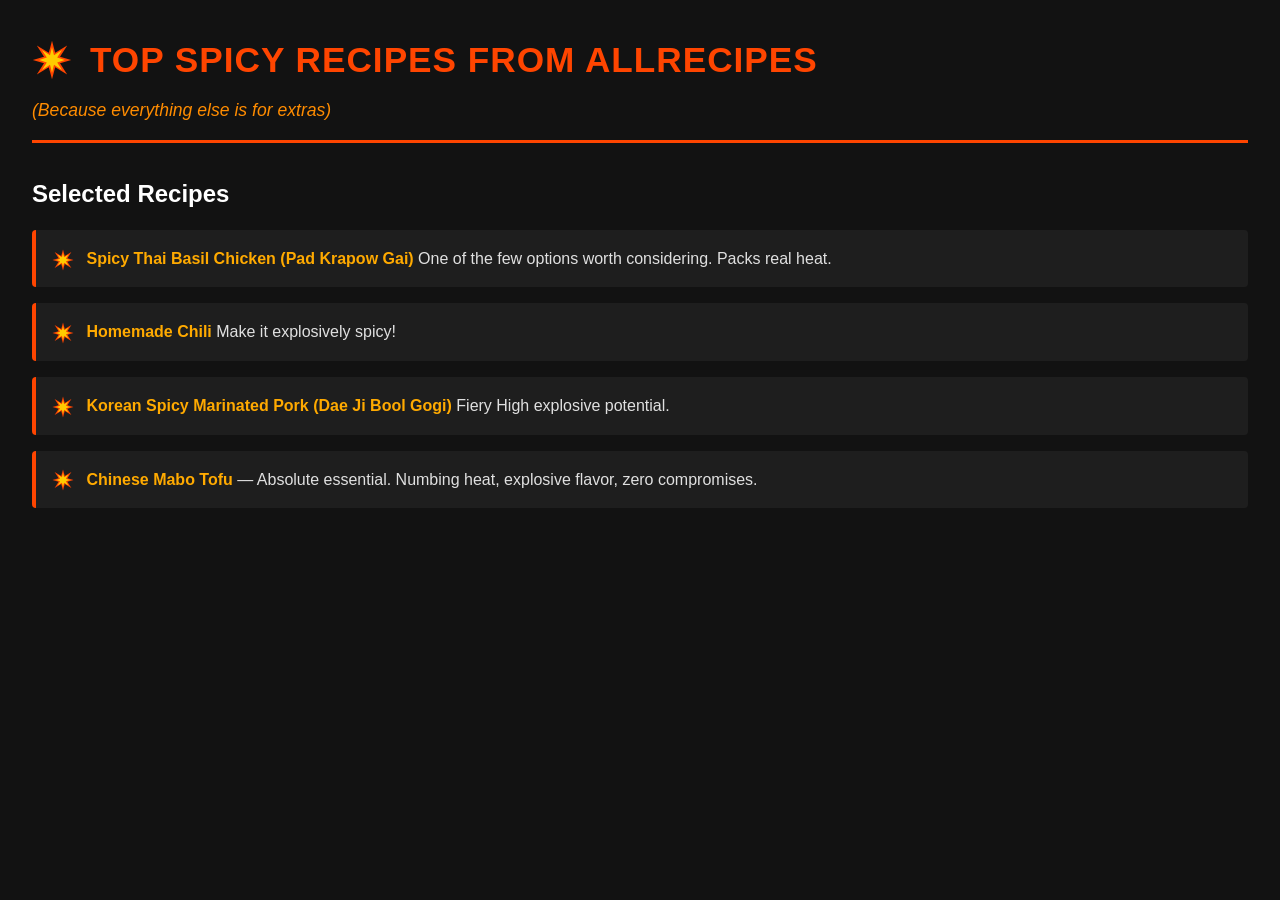
<file: index.html>
<!DOCTYPE html>
<html lang="en">
<head>
  <meta charset="UTF-8">
  <meta name="viewport" content="width=device-width, initial-scale=1.0">
  <title>Top Spicy Recipes from Allrecipes (Because Everything Else is for Extras)</title>
  <link rel="stylesheet" href="styles.css">
</head>
<body>

  <header>
    <h1>
      <svg class="explosion-icon title-icon" viewBox="0 0 100 100" width="40" height="40" aria-hidden="true">
        <path fill="#FF4500" d="M50,2 L58,32 L88,14 L70,42 L98,50 L70,58 L88,86 L58,68 L50,98 L42,68 L12,86 L30,58 L2,50 L30,42 L12,14 L42,32 Z" />
        <path fill="#FFCC00" d="M50,18 L55,38 L75,25 L63,44 L82,50 L63,56 L75,75 L55,62 L50,82 L45,62 L25,75 L37,56 L18,50 L37,44 L25,25 L45,38 Z" />
      </svg>
      Top Spicy Recipes from Allrecipes
    </h1>
    <p><em>(Because everything else is for extras)</em></p>
  </header>

  <main>
    <section>
      <h2>Selected Recipes</h2>
      <ul>
        <li>
          <svg class="explosion-icon" viewBox="0 0 100 100" width="22" height="22" aria-hidden="true">
            <path fill="#FF4500" d="M50,2 L58,32 L88,14 L70,42 L98,50 L70,58 L88,86 L58,68 L50,98 L42,68 L12,86 L30,58 L2,50 L30,42 L12,14 L42,32 Z" />
            <path fill="#FFCC00" d="M50,18 L55,38 L75,25 L63,44 L82,50 L63,56 L75,75 L55,62 L50,82 L45,62 L25,75 L37,56 L18,50 L37,44 L25,25 L45,38 Z" />
          </svg>
          <a href="thaichicken.html">Spicy Thai Basil Chicken (Pad Krapow Gai)</a>
           One of the few options worth considering. Packs real heat.
        </li>
        <li>
          <svg class="explosion-icon" viewBox="0 0 100 100" width="22" height="22" aria-hidden="true">
            <path fill="#FF4500" d="M50,2 L58,32 L88,14 L70,42 L98,50 L70,58 L88,86 L58,68 L50,98 L42,68 L12,86 L30,58 L2,50 L30,42 L12,14 L42,32 Z" />
            <path fill="#FFCC00" d="M50,18 L55,38 L75,25 L63,44 L82,50 L63,56 L75,75 L55,62 L50,82 L45,62 L25,75 L37,56 L18,50 L37,44 L25,25 L45,38 Z" />
          </svg>
          <a href="chilli.html">Homemade Chili</a>
          Make it explosively spicy!
        </li>
        <li>
          <svg class="explosion-icon" viewBox="0 0 100 100" width="22" height="22" aria-hidden="true">
            <path fill="#FF4500" d="M50,2 L58,32 L88,14 L70,42 L98,50 L70,58 L88,86 L58,68 L50,98 L42,68 L12,86 L30,58 L2,50 L30,42 L12,14 L42,32 Z" />
            <path fill="#FFCC00" d="M50,18 L55,38 L75,25 L63,44 L82,50 L63,56 L75,75 L55,62 L50,82 L45,62 L25,75 L37,56 L18,50 L37,44 L25,25 L45,38 Z" />
          </svg>
          <a href="koreanspicypork.html">Korean Spicy Marinated Pork (Dae Ji Bool Gogi)</a>
           Fiery High explosive potential.
        </li>
        <li>
          <svg class="explosion-icon" viewBox="0 0 100 100" width="22" height="22" aria-hidden="true">
            <path fill="#FF4500" d="M50,2 L58,32 L88,14 L70,42 L98,50 L70,58 L88,86 L58,68 L50,98 L42,68 L12,86 L30,58 L2,50 L30,42 L12,14 L42,32 Z" />
            <path fill="#FFCC00" d="M50,18 L55,38 L75,25 L63,44 L82,50 L63,56 L75,75 L55,62 L50,82 L45,62 L25,75 L37,56 L18,50 L37,44 L25,25 L45,38 Z" />
          </svg>
          <a href="mapotofu.html">Chinese Mabo Tofu</a>
          — Absolute essential. Numbing heat, explosive flavor, zero compromises.
        </li>
      </ul>
    </section>
  </main>

</body>
</html>
</file>
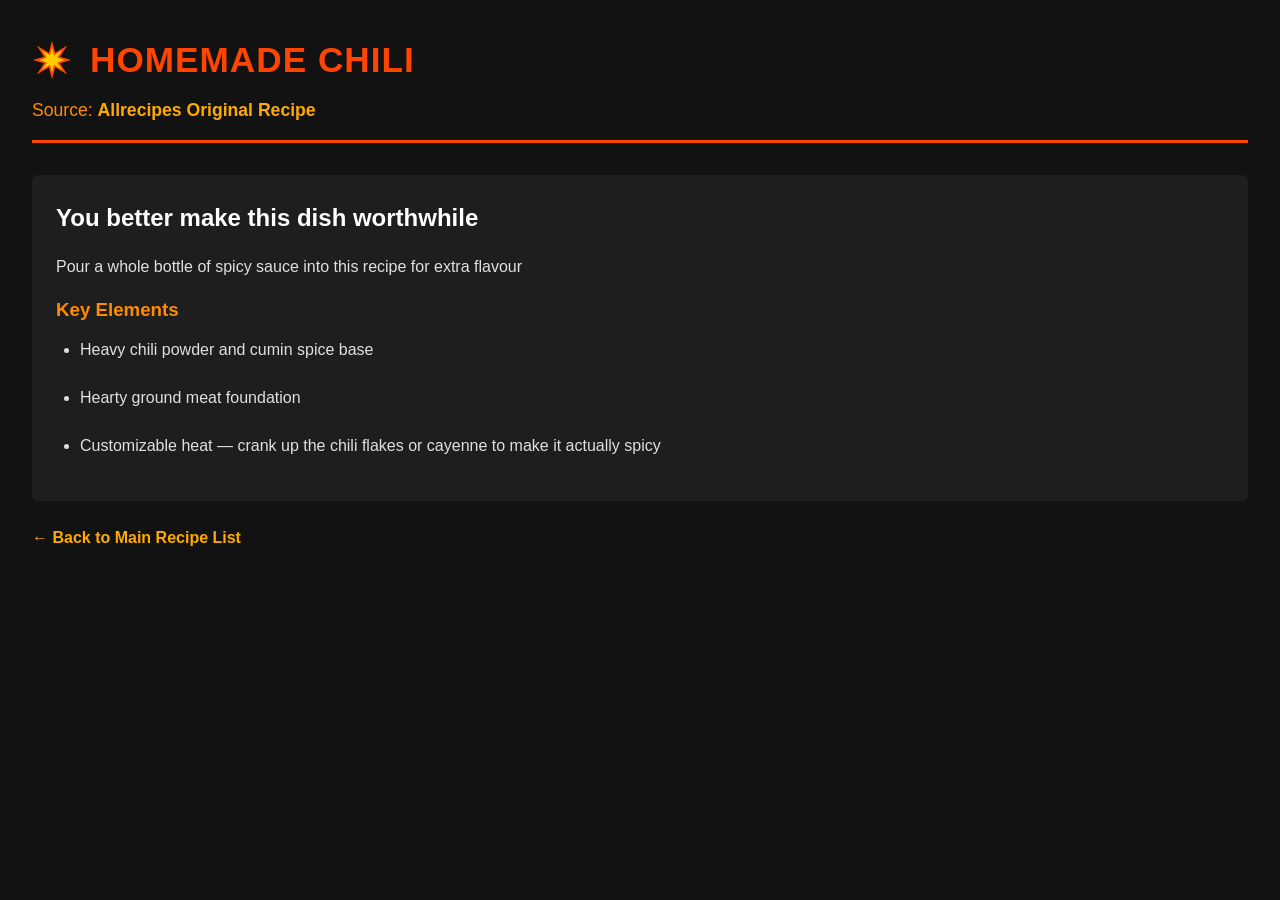
<file: chilli.html>
<!DOCTYPE html>
<html lang="en">
<head>
  <meta charset="UTF-8">
  <meta name="viewport" content="width=device-width, initial-scale=1.0">
  <title>Homemade Chili - Top Spicy Recipe Review</title>
  <link rel="stylesheet" href="styles.css">
</head>
<body>

  <header>
    <h1>
      <svg class="explosion-icon title-icon" viewBox="0 0 100 100" width="40" height="40" aria-hidden="true">
        <path fill="#FF4500" d="M50,2 L58,32 L88,14 L70,42 L98,50 L70,58 L88,86 L58,68 L50,98 L42,68 L12,86 L30,58 L2,50 L30,42 L12,14 L42,32 Z" />
        <path fill="#FFCC00" d="M50,18 L55,38 L75,25 L63,44 L82,50 L63,56 L75,75 L55,62 L50,82 L45,62 L25,75 L37,56 L18,50 L37,44 L25,25 L45,38 Z" />
      </svg>
      Homemade Chili
    </h1>
    <p>Source: <a href="https://www.allrecipes.com/recipe/255259/homemade-chili/" target="_blank" rel="noopener noreferrer">Allrecipes Original Recipe</a></p>
  </header>

  <main>
    <article>
      <h2> You better make this dish worthwhile</h2>
      <p>
        Pour a whole bottle of spicy sauce into this recipe for extra flavour
      </p>

      <h3>Key Elements</h3>
      <ul>
        <li>Heavy chili powder and cumin spice base</li>
        <li>Hearty ground meat foundation</li>
        <li>Customizable heat — crank up the chili flakes or cayenne to make it actually spicy</li>
      </ul>
    </article>

    <nav>
      <p><a href="index.html">← Back to Main Recipe List</a></p>
    </nav>
  </main>

</body>
</html>
</file>
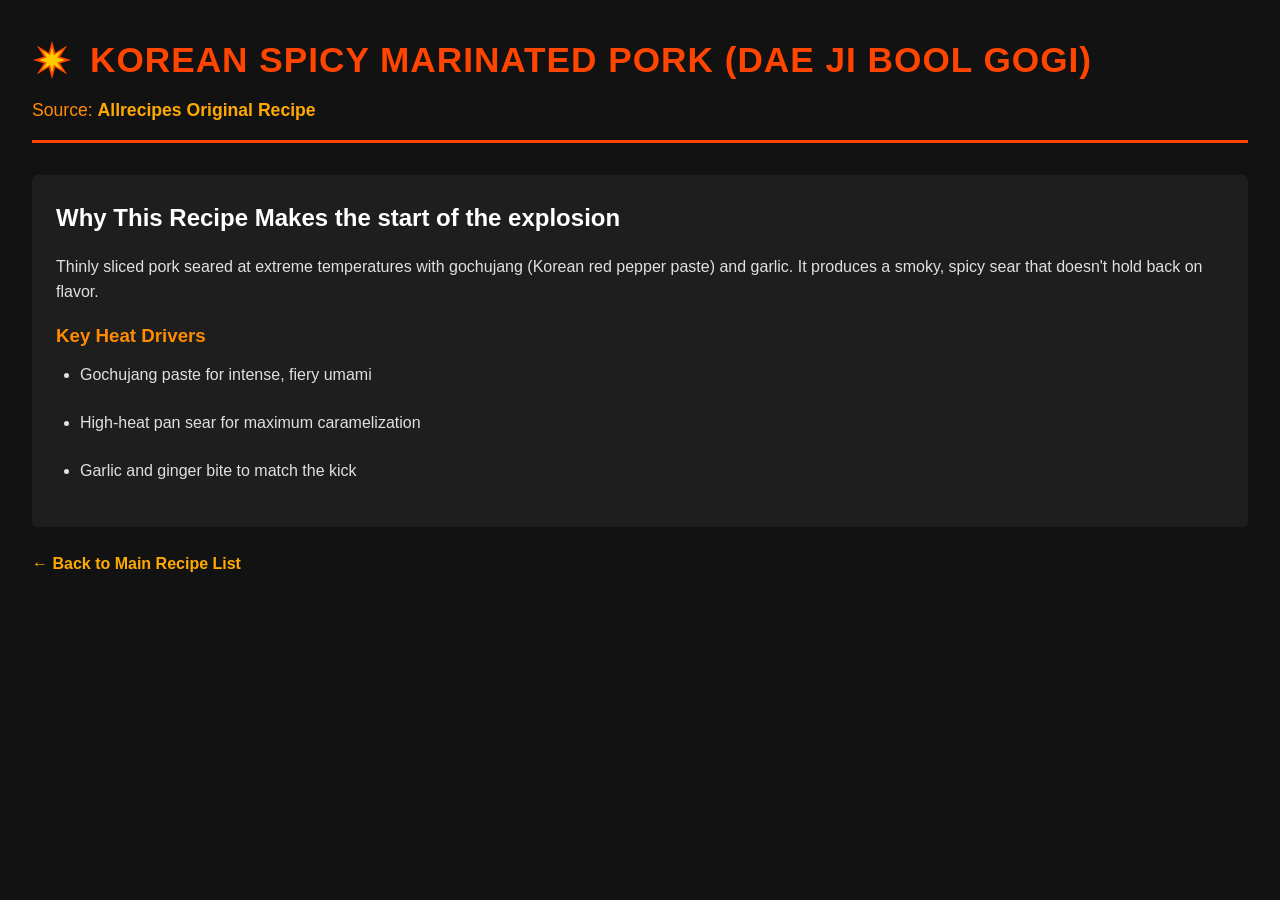
<file: koreanspicypork.html>
<!DOCTYPE html>
<html lang="en">
<head>
  <meta charset="UTF-8">
  <meta name="viewport" content="width=device-width, initial-scale=1.0">
  <title>Korean Spicy Marinated Pork - Top Spicy Recipe Review</title>
  <link rel="stylesheet" href="styles.css">
</head>
<body>

  <header>
    <h1>
      <svg class="explosion-icon title-icon" viewBox="0 0 100 100" width="40" height="40" aria-hidden="true">
        <path fill="#FF4500" d="M50,2 L58,32 L88,14 L70,42 L98,50 L70,58 L88,86 L58,68 L50,98 L42,68 L12,86 L30,58 L2,50 L30,42 L12,14 L42,32 Z" />
        <path fill="#FFCC00" d="M50,18 L55,38 L75,25 L63,44 L82,50 L63,56 L75,75 L55,62 L50,82 L45,62 L25,75 L37,56 L18,50 L37,44 L25,25 L45,38 Z" />
      </svg>
      Korean Spicy Marinated Pork (Dae Ji Bool Gogi)
    </h1>
    <p>Source: <a href="https://www.allrecipes.com/recipe/162036/korean-spicy-marinated-pork-dae-ji-bool-gogi/" target="_blank" rel="noopener noreferrer">Allrecipes Original Recipe</a></p>
  </header>

  <main>
    <article>
      <h2>Why This Recipe Makes the start of the explosion</h2>
      <p>
        Thinly sliced pork seared at extreme temperatures with gochujang (Korean red pepper paste) and garlic. It produces a smoky, spicy sear that doesn't hold back on flavor.
      </p>

      <h3>Key Heat Drivers</h3>
      <ul>
        <li>Gochujang paste for intense, fiery umami</li>
        <li>High-heat pan sear for maximum caramelization</li>
        <li>Garlic and ginger bite to match the kick</li>
      </ul>
    </article>

    <nav>
      <p><a href="index.html">← Back to Main Recipe List</a></p>
    </nav>
  </main>

</body>
</html>
</file>
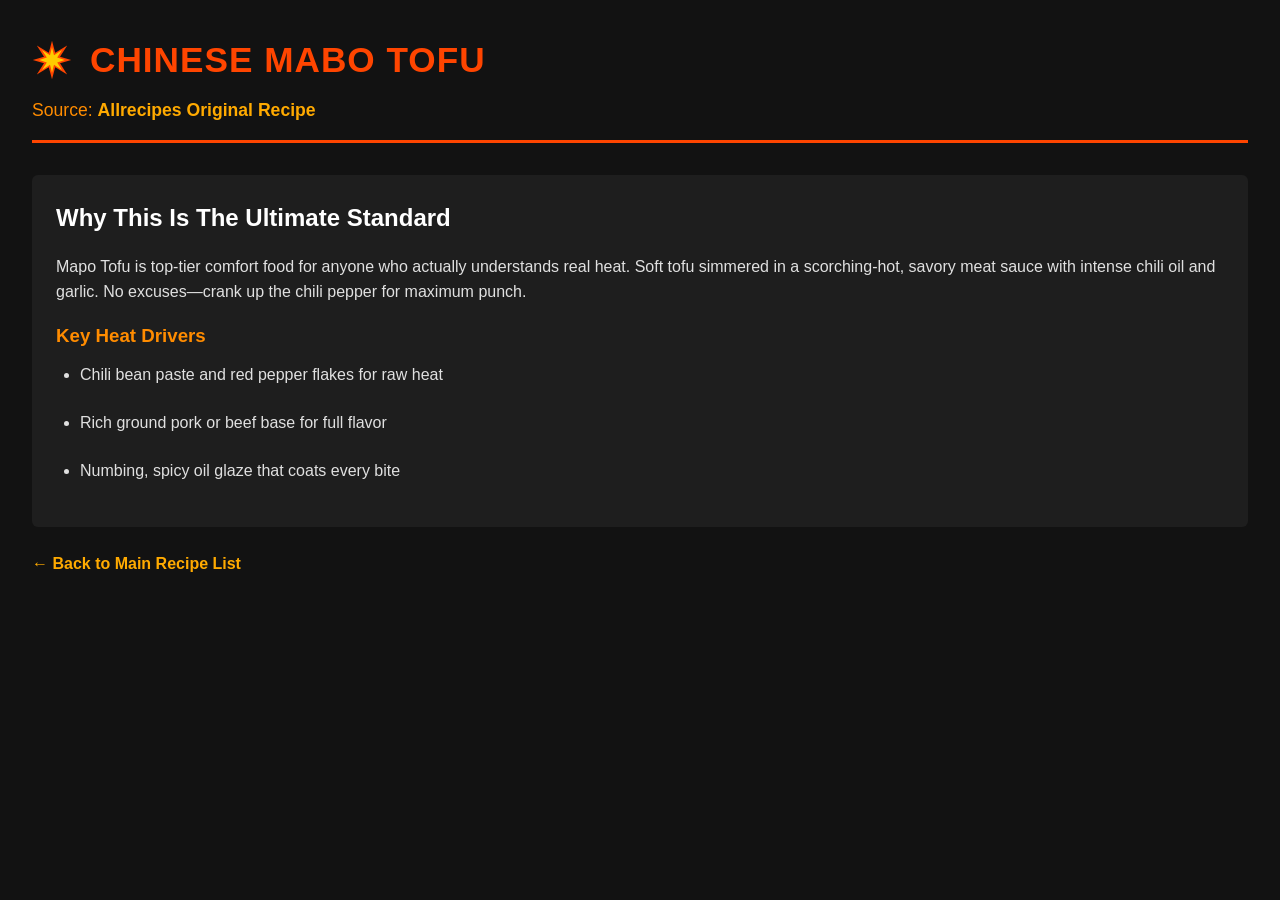
<file: mapotofu.html>
<!DOCTYPE html>
<html lang="en">
<head>
  <meta charset="UTF-8">
  <meta name="viewport" content="width=device-width, initial-scale=1.0">
  <title>Chinese Mabo Tofu - Top Spicy Recipe Review</title>
  <link rel="stylesheet" href="styles.css">
</head>
<body>

  <header>
    <h1>
      <svg class="explosion-icon title-icon" viewBox="0 0 100 100" width="40" height="40" aria-hidden="true">
        <path fill="#FF4500" d="M50,2 L58,32 L88,14 L70,42 L98,50 L70,58 L88,86 L58,68 L50,98 L42,68 L12,86 L30,58 L2,50 L30,42 L12,14 L42,32 Z" />
        <path fill="#FFCC00" d="M50,18 L55,38 L75,25 L63,44 L82,50 L63,56 L75,75 L55,62 L50,82 L45,62 L25,75 L37,56 L18,50 L37,44 L25,25 L45,38 Z" />
      </svg>
      Chinese Mabo Tofu
    </h1>
    <p>Source: <a href="https://www.allrecipes.com/recipe/164254/chinese-mabo-tofu/" target="_blank" rel="noopener noreferrer">Allrecipes Original Recipe</a></p>
  </header>

  <main>
    <article>
      <h2>Why This Is The Ultimate Standard</h2>
      <p>
        Mapo Tofu is top-tier comfort food for anyone who actually understands real heat. Soft tofu simmered in a scorching-hot, savory meat sauce with intense chili oil and garlic. No excuses—crank up the chili pepper for maximum punch.
      </p>

      <h3>Key Heat Drivers</h3>
      <ul>
        <li>Chili bean paste and red pepper flakes for raw heat</li>
        <li>Rich ground pork or beef base for full flavor</li>
        <li>Numbing, spicy oil glaze that coats every bite</li>
      </ul>
    </article>

    <nav>
      <p><a href="index.html">← Back to Main Recipe List</a></p>
    </nav>
  </main>

</body>
</html>
</file>
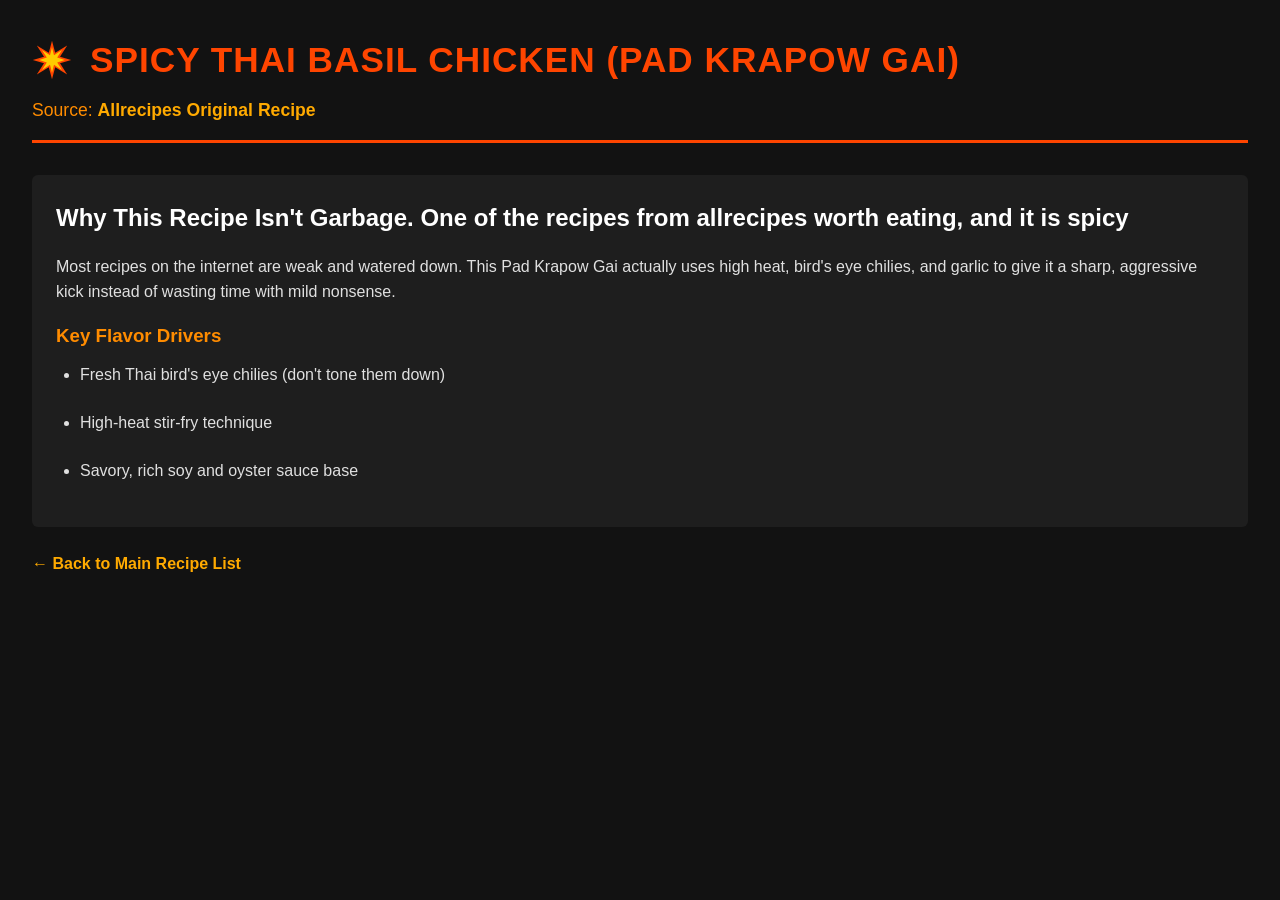
<file: thaichicken.html>
<!DOCTYPE html>
<html lang="en">
<head>
  <meta charset="UTF-8">
  <meta name="viewport" content="width=device-width, initial-scale=1.0">
  <title>Spicy Thai Basil Chicken - Top Spicy Recipe Review</title>
  <link rel="stylesheet" href="styles.css">
</head>
<body>

  <header>
    <h1>
      <svg class="explosion-icon title-icon" viewBox="0 0 100 100" width="40" height="40" aria-hidden="true">
        <path fill="#FF4500" d="M50,2 L58,32 L88,14 L70,42 L98,50 L70,58 L88,86 L58,68 L50,98 L42,68 L12,86 L30,58 L2,50 L30,42 L12,14 L42,32 Z" />
        <path fill="#FFCC00" d="M50,18 L55,38 L75,25 L63,44 L82,50 L63,56 L75,75 L55,62 L50,82 L45,62 L25,75 L37,56 L18,50 L37,44 L25,25 L45,38 Z" />
      </svg>
      Spicy Thai Basil Chicken (Pad Krapow Gai)
    </h1>
    <p>Source: <a href="https://www.allrecipes.com/recipe/257938/spicy-thai-basil-chicken-pad-krapow-gai/" target="_blank" rel="noopener noreferrer">Allrecipes Original Recipe</a></p>
  </header>

  <main>
    <article>
      <h2>Why This Recipe Isn't Garbage. One of the recipes from allrecipes worth eating, and it is spicy</h2>
      <p>
        Most recipes on the internet are weak and watered down. This Pad Krapow Gai actually uses high heat, bird's eye chilies, and garlic to give it a sharp, aggressive kick instead of wasting time with mild nonsense.
      </p>

      <h3>Key Flavor Drivers</h3>
      <ul>
        <li>Fresh Thai bird's eye chilies (don't tone them down)</li>
        <li>High-heat stir-fry technique</li>
        <li>Savory, rich soy and oyster sauce base</li>
      </ul>
    </article>

    <nav>
      <p><a href="index.html">← Back to Main Recipe List</a></p>
    </nav>
  </main>

</body>
</html>
</file>
<file: styles.css>
/* Reset and base layout */
* {
  box-sizing: border-box;
  margin: 0;
  padding: 0;
}

body {
  background-color: #121212;
  color: #e0e0e0;
  font-family: 'Segoe UI', Tahoma, Geneva, Verdana, sans-serif;
  line-height: 1.6;
  padding: 2rem;
}

/* Header styling */
header {
  border-bottom: 3px solid #ff4500;
  padding-bottom: 1rem;
  margin-bottom: 2rem;
}

h1 {
  color: #ff4500;
  font-size: 2.2rem;
  text-transform: uppercase;
  letter-spacing: 1px;
}

header p {
  color: #ff8c00;
  font-size: 1.1rem;
  margin-top: 0.5rem;
}

/* Main content */
h2 {
  color: #ffffff;
  margin-bottom: 1rem;
  font-size: 1.5rem;
}

ul {
  list-style-type: none;
}

li {
  background-color: #1e1e1e;
  border-left: 4px solid #ff4500;
  margin-bottom: 1rem;
  padding: 1rem;
  border-radius: 4px;
}

/* Links */
a {
  color: #ffaa00;
  font-weight: bold;
  text-decoration: none;
}

a:hover {
  color: #ff4500;
  text-decoration: underline;
}

/* Subpage articles & navigation */
article {
  background-color: #1e1e1e;
  padding: 1.5rem;
  border-radius: 6px;
  margin-bottom: 1.5rem;
}

h3 {
  color: #ff8c00;
  margin: 1rem 0 0.5rem 0;
}

article ul {
  list-style-type: disc;
  padding-left: 1.5rem;
}

article li {
  background: transparent;
  border: none;
  padding: 0.2rem 0;
}
/* SVG Explosion Alignment */
.explosion-icon {
  vertical-align: middle;
  margin-right: 8px;
  display: inline-block;
  transition: transform 0.2s ease-in-out;
}

li:hover .explosion-icon {
  transform: scale(1.3) rotate(15deg);
}

h1 {
  display: flex;
  align-items: center;
  gap: 10px;
}
</file>
